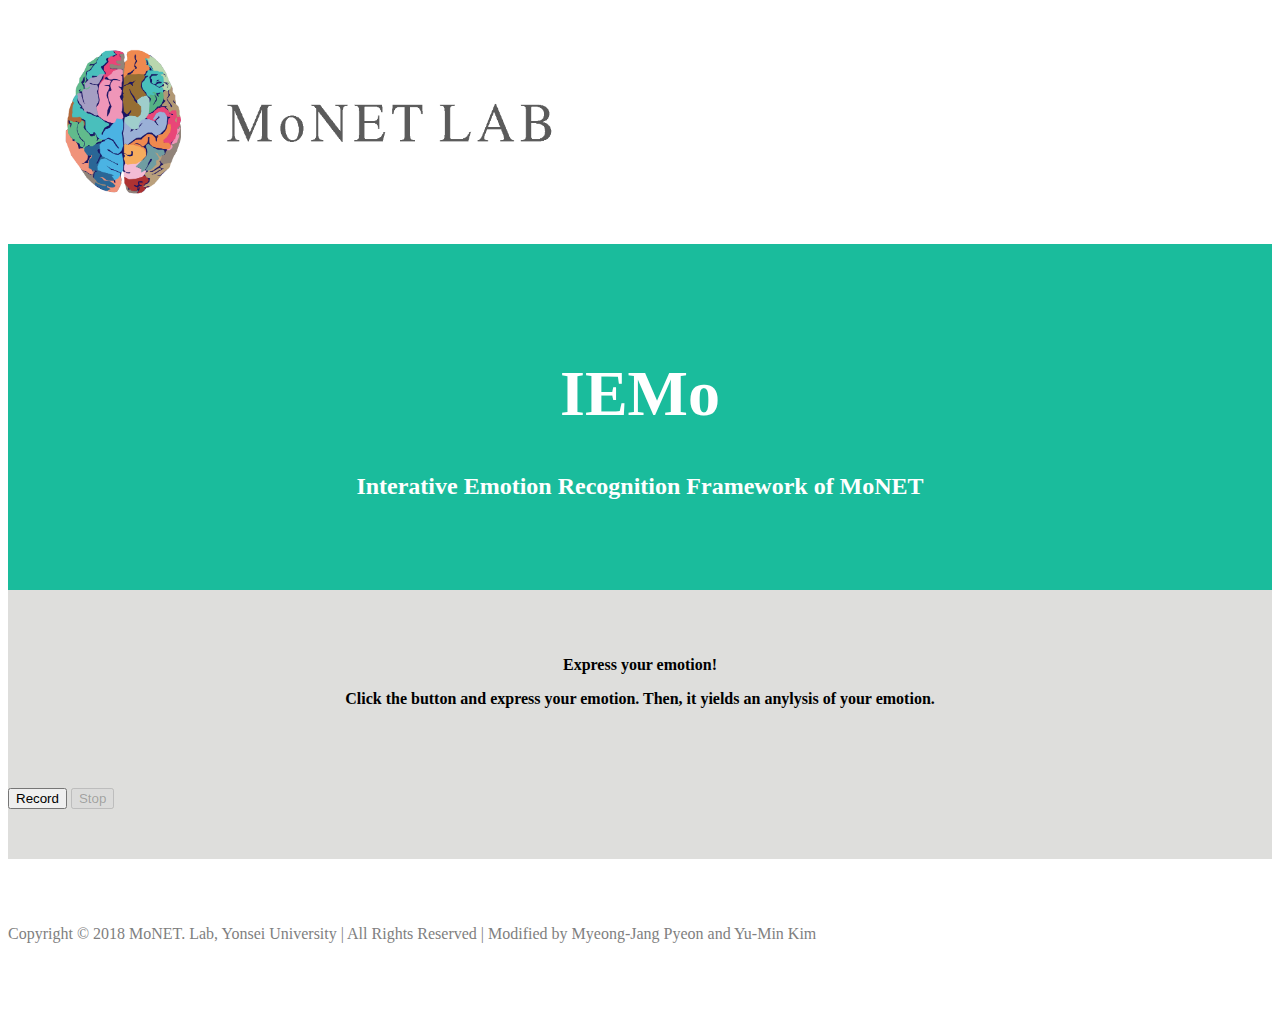
<file: index.html>
<!doctype html>
<html lang="en">
  <head>
    <!-- Required meta tags -->
    <meta charset="utf-8">
    <meta name="viewport" content="width=device-width, initial-scale=1, shrink-to-fit=no">
    <link rel='icon' type='image/x-icon' href='./img/monet_favi_16.ico'>
    <!-- Bootstrap CSS -->
    <link rel="stylesheet" href="https://stackpath.bootstrapcdn.com/bootstrap/4.1.0/css/bootstrap.min.css" integrity="sha384-9gVQ4dYFwwWSjIDZnLEWnxCjeSWFphJiwGPXr1jddIhOegiu1FwO5qRGvFXOdJZ4" crossorigin="anonymous">

    <link href="styles/app.css" rel="stylesheet" type="text/css">
    <link href="styles/install-button.css" rel="stylesheet" type="text/css">
    <title>IEMo: Interative Multimodal Emotion Recognition Framework of MoNET</title>
  </head>
  <body>
  	<div class="container bg-0">
  		<div class='row'>
	  		<div class="col-sm-4">
		  		<a href="http://neuroimage.yonsei.ac.kr">
	  			<img src='./img/cropped-logowtitle-1-3.png' class="img-responsive" style="width:50%" alt="Image">
	  			</a>		
	  		</div>
	  	</div>
  	</div>
  	<div class="container-fluid title-box bg-1">     
  		<h1>IEMo</h1>
    	<h2>Interative Emotion Recognition Framework of MoNET</h2>
	</div>
	<div class="container input-box bg-2">
		<h3 style="font-weight: bold;">Express your emotion!</h3>
		<h3> Click the button and express your emotion. Then, it yields an anylysis of your emotion. </h3>
        <div class="wrapper">
            <section class="main-controls">
        	    <div class="row">
        	        <div class="col">
                        <canvas class="visualizer" height="60px" width="100%"></canvas>
        	            <div class="mx-auto t-50 b-50 w-50 p-3 bg-white text-black text-center">
                                <button class="btn btn-primary record">Record</button>
                                <button class="btn stop">Stop</button>

        	            </div>
        	        </div>
        		</div>
                <div class="row">
                    <div class="col">
                        <div class="mx-auto t-50 b-50 w-50 p-3 bg-white text-black text-center">
                            <section class="sound-clips">
                        
                            </section>  
                        </div>
                    </div>
                </div>
            </section>
            <div class="row">
                <div class="col">
                    <div class="text-center">
                    </div>
                </div>
            </div>
        </div>
	</div>
	<div class="container-fluid bg-3">
		<div class="row">
			<div class="col">
				<div class="mx-auto p-3 text-center">
				<p>	Copyright © 2018 MoNET. Lab, Yonsei University | All Rights Reserved | Modified by Myeong-Jang Pyeon and Yu-Min Kim
				</p>
			    </div>
		     </div>
	   </div>
    </div>
    <!-- Optional JavaScript -->
    <script src="scripts/install.js"></script>

    <script src="scripts/mediaDevices-getUserMedia-polyfill.js"></script>

    <!-- Below is your custom application script -->
    <script src="scripts/app.js"></script>
    <!-- jQuery first, then Popper.js, then Bootstrap JS -->
    <script src="https://code.jquery.com/jquery-3.3.1.slim.min.js" integrity="sha384-q8i/X+965DzO0rT7abK41JStQIAqVgRVzpbzo5smXKp4YfRvH+8abtTE1Pi6jizo" crossorigin="anonymous"></script>
    <script src="https://cdnjs.cloudflare.com/ajax/libs/popper.js/1.14.0/umd/popper.min.js" integrity="sha384-cs/chFZiN24E4KMATLdqdvsezGxaGsi4hLGOzlXwp5UZB1LY//20VyM2taTB4QvJ" crossorigin="anonymous"></script>
    <script src="https://stackpath.bootstrapcdn.com/bootstrap/4.1.0/js/bootstrap.min.js" integrity="sha384-uefMccjFJAIv6A+rW+L4AHf99KvxDjWSu1z9VI8SKNVmz4sk7buKt/6v9KI65qnm" crossorigin="anonymous"></script>
  </body>
</html>
</file>
<file: styles/app.css>
h1 {
  text-align: center;
  font-size: 64px;
}
h2 {
  text-align: center;
  font-size: 24px;
}
h3 {
  text-align: center;
  font-size: 16px;
}
.bg-0{
  background-color: white;
  color: black;
}
.title-box{
  padding-top: 70px;
  padding-bottom: 70px;
}
.bg-1{
  background-color: #1abc9c;
  color: white;
}
.input-box{
  padding-top: 50px;
  padding-bottom: 50px;
}
.bg-2{
  background-color: #dededc;
  color: black;
}
#er-box{
  background-color: white;
  color: black;
  padding-top: 50px;
  padding-bottom: 50px;
}
.copylight{
  font-style: oblique;
  font-size: 10px;
}
.bg-3{
  background-color: white;
  color: grey;
  padding-top: 50px;
  padding-bottom: 50px;
}
</file>
<file: styles/install-button.css>
#install-btn {
    background: #0088cc; /* Old browsers */
    background: -moz-linear-gradient(top,  #0088cc 0%, #0055cc 100%); /* FF3.6+ */
    background: -webkit-gradient(linear, left top, left bottom, color-stop(0%,#0088cc), color-stop(100%,#0055cc)); /* Chrome,Safari4+ */
    background: -webkit-linear-gradient(top,  #0088cc 0%,#0055cc 100%); /* Chrome10+,Safari5.1+ */
    background: -o-linear-gradient(top,  #0088cc 0%,#0055cc 100%); /* Opera 11.10+ */
    background: -ms-linear-gradient(top,  #0088cc 0%,#0055cc 100%); /* IE10+ */
    background: linear-gradient(to bottom,  #0088cc 0%,#0055cc 100%); /* W3C */
    filter: progid:DXImageTransform.Microsoft.gradient( startColorstr='#0088cc', endColorstr='#0055cc',GradientType=0 ); /* IE6-9 */

    text-align: center;
    font-size: 200%;
    margin: 1em auto;
    display: block;
    padding: .5em;
    color: white;
    width: 10em;
    max-width: 80%;
    line-height: 1.2em;
}
</file>
